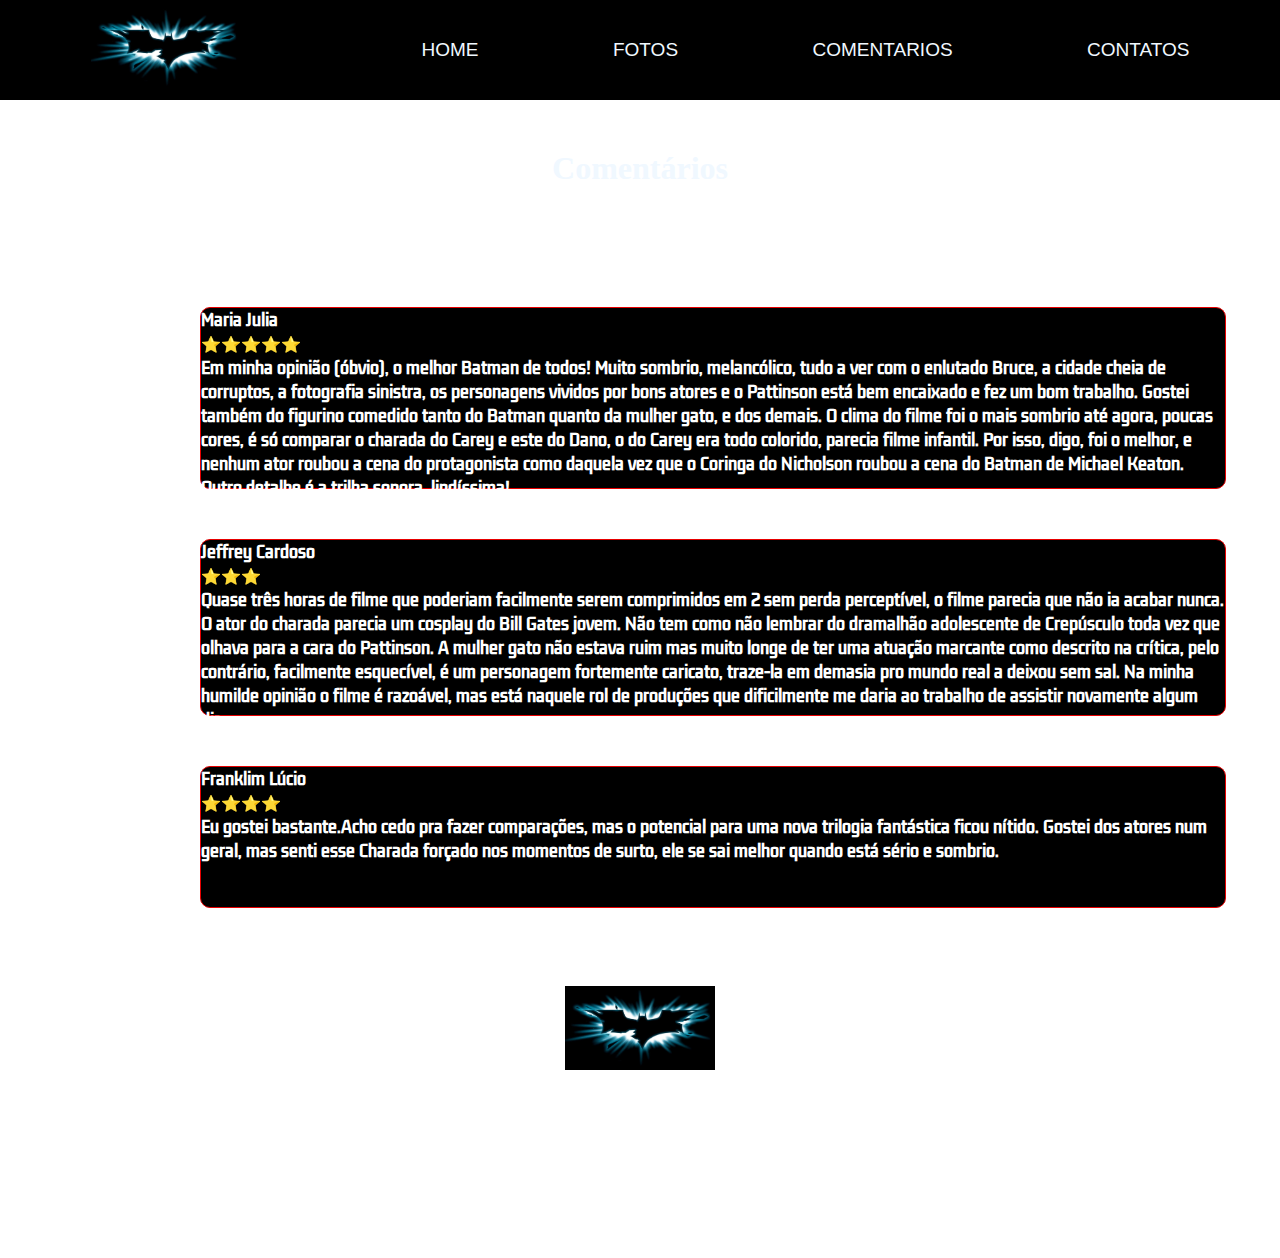
<file: comentario.html>
<!DOCTYPE html>
<html lang="en">
<head>
    <meta charset="UTF-8">
    <meta name="viewport" content="width=device-width, initial-scale=1.0">
    <title>Comentários</</title>
    <link rel="stylesheet" href="./comentario.css"/>
    <link rel="shortcut icon" href="./iconedosite-Batman.webp" type="image/x-icon">
</head>
<body>
    <header>
        <a href='/'>
            <img id="logo" src="./batman-logo-.jpg" alt="logo">
        </a>
        <nav>
            <ul>
                <a href='/index.html'>
                    <li>HOME</li>
                </a>
                <a href='./fotos.html'>
                    <li>FOTOS</li>
                </a>
                <a href='./comentario.html'>
                    <li>COMENTARIOS</li>
                </a>
                <a href='./contatos.html'>
                    <li>CONTATOS</li>
                </a>
            </ul>
        </nav>
    </header>   

    <div id="classificacao">
        <h1 class="classificacao1">Comentários</h1>
    </div>
    <div id="container">
        <div class="container-cometarios">
        <div class="card comentarios1">
            <b>Maria Julia</br>⭐⭐⭐⭐⭐</br>
                
                Em minha opinião (óbvio), o melhor Batman de todos! Muito sombrio, melancólico, tudo a ver com o enlutado Bruce, 
                a cidade cheia de corruptos, a fotografia sinistra, os personagens vividos por bons atores e o Pattinson está bem encaixado e fez um bom trabalho. 
                Gostei também do figurino comedido tanto do Batman quanto da mulher gato, e dos demais. O clima do filme foi o mais sombrio até agora, poucas cores, 
                é só comparar o charada do Carey e este do Dano, o do Carey era todo colorido, parecia filme infantil. Por isso, digo, foi o melhor, e nenhum ator roubou 
                a cena do protagonista como daquela vez que o Coringa do Nicholson roubou a cena do Batman de Michael Keaton. Outro detalhe é a trilha sonora, lindíssima!

        <br/>
     </div>
    <div class="card comentarios2">

         <b>Jeffrey Cardoso</br>⭐⭐⭐</br>
            
            Quase três horas de filme que poderiam facilmente serem comprimidos em 2 sem perda perceptível, 
            o filme parecia que não ia acabar nunca. O ator do charada parecia um cosplay do Bill Gates jovem. Não tem como não lembrar do dramalhão 
            adolescente de Crepúsculo toda vez que olhava para a cara do Pattinson. A mulher gato não estava ruim mas muito longe de ter uma atuação marcante 
            como descrito na crítica, pelo contrário, facilmente esquecível, é um personagem fortemente caricato, traze-la em demasia pro mundo real a deixou sem sal. 
            Na minha humilde opinião o filme é razoável, mas está naquele rol de produções que dificilmente me daria ao trabalho de assistir novamente algum dia.

        <br/>
    </div>     
    <div class="card comentarios3">
        <b>Franklim Lúcio</br>⭐⭐⭐⭐</br>


            Eu gostei bastante.Acho cedo pra fazer comparações, 
            mas o potencial para uma nova trilogia fantástica ficou nítido.
            Gostei dos atores num geral, mas senti esse Charada forçado nos momentos de surto, 
            ele se sai melhor quando está sério e sombrio.

        </br>
    </div>     

    <footer>
        <img style="object-fit:   cover;"  id="logo"   src="./batman-logo-.jpg"/>
        <span>Todos os direitos reservados &copy;</span>
        <span>Desenvolvido por: Matheus V. Silveira</span>
    
        <nav class="footer-navegation">
          <ul class="footer-list">
            <a href='./index.html'>
            <li>Home</li>
          </a>
            <a href='./fotos.html'>
            <li>Fotos</li>
          </a>
          <a href='./comentario.html'>
            <li>Comentários</li>
          </a>
          <a href='./contatos.html'>
            <li>Contatos</li>
          </a>
          </ul>
        </nav>
    
    </footer>
</body>
</html>
</file>
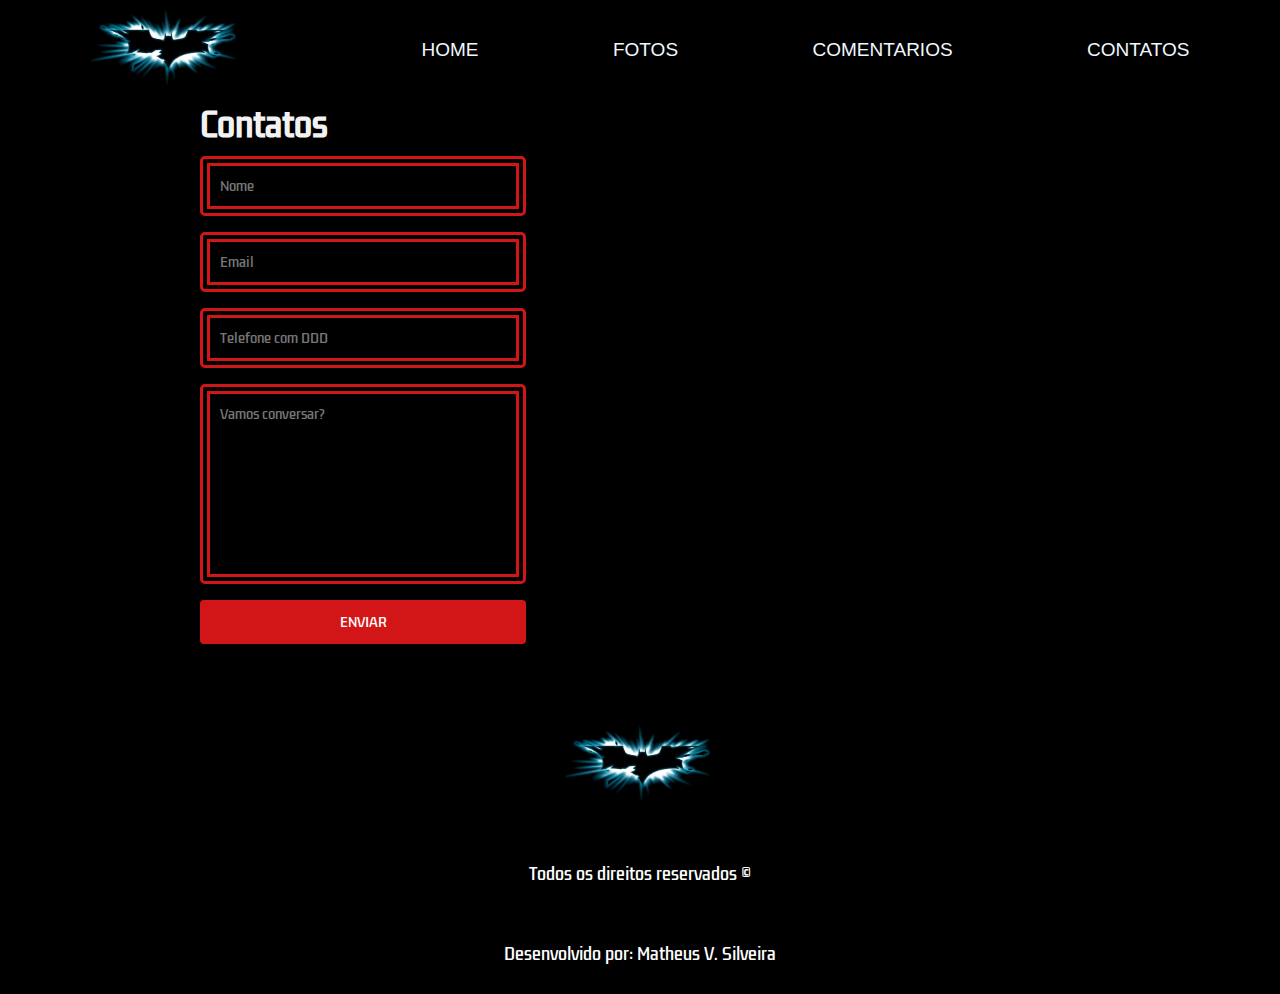
<file: contatos.html>
<!DOCTYPE html>
<html lang="en">
<head>
    <meta charset="UTF-8">
    <meta name="viewport" content="width=device-width, initial-scale=1.0">
    <title>Contato<</title>
    <link rel="stylesheet" href="./contatos.css"/>
    <link rel="shortcut icon" href="./iconedosite-Batman.webp" type="image/x-icon">
</head>
<body>
    <header>
        <a href='/'>
            <img id="logo" src="./batman-logo-.jpg" alt="logo">
        </a>
        <nav>
            <ul>
                <a href='/index.html'>
                    <li>HOME</li>
                </a>
                <a href='./fotos.html'>
                    <li>FOTOS</li>
                </a>
                <a href='./comentario.html'>
                    <li>COMENTARIOS</li>
                </a>
                <a href='./contatos.html'>
                    <li>CONTATOS</li>
                </a>
            </ul>
        </nav>
    </header>

    <div class="contato-container">
        <div id="content">
            <form action="formulario">
                <h1>Contatos</h1>
                <input type="text" id="name" name="name" placeholder="Nome" required>
                <input type="text" id="email" name="email" placeholder="Email" required>
                <input type="tel" id="phone" name="phone" placeholder="Telefone com DDD" required>
                <textarea id="subject" name="subject" placeholder="Vamos conversar?" required></textarea>
                <button class="button">ENVIAR</button>

                <input type="hidden" name="redirectTo" value="obrigado.html">
            </form>
        </div>
    </div>
   
    <footer>
        <img style="object-fit:   cover;"  id="logo"   src="./batman-logo-.jpg"/>
        <span>Todos os direitos reservados &copy;</span>
        <span>Desenvolvido por: Matheus V. Silveira</span>
    
        <nav class="footer-navegation">
          <ul class="footer-list">
            <a href='./index.html'>
            <li>Home</li>
          </a>
            <a href='./fotos.html'>
            <li>Fotos</li>
          </a>
          <a href='./comentario.html'>
            <li>Comentários</li>
          </a>
          <a href='./contatos.html'>
            <li>Contatos</li>
          </a>
          </ul>
        </nav>
    
    </footer>
</body>
</html>
</file>
<file: comentario.css>
@import url('https://fonts.googleapis.com/css2?family=Kdam+Thmor+Pro&display=swap');

*{ 
    margin: 0;
    padding: 0;
    list-style: none;
    text-decoration: none;
}

body {
    background-image: url('https://www.chromethemer.com/download/hd-wallpapers/batman-3840x2160.jpg');
    background-size: cover;
}

header {
    height: 100px;
    display: flex;
    justify-content: space-around;
    align-items: center;
    background-color: black;
}

nav {
    width: 60%;
}

ul {
    display: flex;
    width: 100%;
    justify-content: space-between;
}

li {
    list-style: none;
    color: aliceblue;
    cursor: pointer;
    font-size: 19px;
    transition: .5s;
    font-family: "Kadam Thomor Pro", sans-serif;
}

li:hover {
    color: #D21617;
}

#logo {
    width: 150px;
    height: auto;
}

#logo:hover {
    transform: scale(1.02);
    object-fit: cover;
}

#classificacao{
    justify-content: center;
    display: flex;
    margin-top: 50px;   
}

.classificacao1{
    cursor: pointer;
    transition: .5;
    color: aliceblue;
}

.classificacao1:hover{
    color: #D21617;
}

#container{
    display: flex;
    justify-content: center;
    margin-top: 120px;
    width: 100%; 
}

.container-comentarios{
    
    display: grid;
    grid-template-columns: repeat(3, 1fr);
    row-gap: 40px;
    column-gap: 20px;
    width: 100%;
    background-color: aliceblue;
}

b{
    color: #fff;
    font-family: 'Kdam Thmor Pro', sans-serif;    
}

.card{
    cursor: pointer;
    transition: 1s;
    font-family: 'Kdam Thmor Pro', sans-serif;
    border: 1px solid rgb(230, 0, 0);
    border-radius: 10px;
    background-color: black;
    display: flex;
    justify-content: center;
    width: 80%;  
}

.card:hover{
    transform: scale(1.04);
}

.comentarios1{
    display: flex;
    justify-content: center;
    margin-left: 200px;
    height: 180px;
    
}

.comentarios2{
    display: flex;
    justify-content: center;
    margin-left: 200px;
    margin-top: 50px;
    height: 175px;
}

.comentarios3{
    display: flex;
    justify-content: center;
    margin-left: 200px;
    margin-top: 50px;
    height: 140px;
}

footer  {
    height: 300px;
    margin-top:  50px;
    display:  flex;
    flex-direction:   column;
    align-items:    center;
    justify-content:    space-around;
}
  
span  {
    color: #fff;
    font-family: 'Kdam Thmor Pro', sans-serif;
}
  
.footer-navegation  {
    display:  none;
}
  
.footer-liste  {
    display:  flex;
    flex-direction:  column;
    align-items:  center ;
}
  
@media (max-width :   768px )   {
    .footer-navegation {
    display:   block;
}
    
 nav {
    display:   none;
}
      
.content{
    width:  95%;
    display:  flex;
    flex-direction:   column;
    display: grid;
    
}

.card{

    font-family: 'Kdam Thmor Pro', sans-serif;
    border: 1px solid rgb(230, 0, 0);
    border-radius: 10px;
    background-color: black;
    height: 300px;
    width:  95%;
    display: flex;
    flex-direction:  column;
    align-items:   center;
    justify-content:  space-between;
    margin: 10px 30px;
}

.container-comentarios{
    width:  95%;
    display:  flex;
    flex-direction:   column;
    grid-template-columns:   1fr;
}
}

@media screen and (max-width: 495px) {
.content{
    width:  95%;
    display:  flex;
    flex-direction:   column;
    display: grid;    
}
    
.card{
    font-family: 'Kdam Thmor Pro', sans-serif;
    border: 1px solid rgb(230, 0, 0);
    border-radius: 10px;
    background-color: black;
    height: 400px;
    width:  95%;
    display: flex;
    flex-direction:  column;
    align-items:   center;
    justify-content:  space-between;
    margin: 5px 20px;
}
    
.container-comentarios{
    width:  95%;
    display:  flex;
    flex-direction:   column;
    grid-template-columns:   1fr;
}
}
</file>
<file: contatos.css>
@import url('https://fonts.googleapis.com/css2?family=Kdam+Thmor+Pro&display=swap');

*{ 
    margin: 0;
    padding: 0;
    
    list-style: none;
    text-decoration: none;
}

body {
    background-color: black;
}

header {
    height: 100px;
    display: flex;
    background-color: black;
    justify-content: space-around;
    align-items: center;
}

nav {
    width: 60%;
}

ul {
    display: flex;
    width: 100%;
    justify-content: space-between;
}

li {
    list-style: none;
    color: aliceblue;
    cursor: pointer;
    font-size: 19px;
    transition: .5s;
    font-family: "Kadam Thomor Pro", sans-serif;
}

li:hover {
    color: #D21617;
}

#logo {
    width: 150px;
    height: auto;
}

#logo:hover {
    transform: scale(1.02);
    object-fit: cover;
}

.contato-container {
    background-image: url('https://i.redd.it/m8padjhipci51.jpg');
    background-size: cover;
    width: 85%;
    margin-left: 100px;
    margin-right:100px;
    justify-content: center;
}
    
#content {  
    width: 100%;
    margin-left: 100px;
    margin-right:100px;
    justify-content: center;
}
    
h1 {
    color: #f2f2f2;
    font-family: 'Kdam Thmor Pro', sans-serif;
}
    
input, textarea:focus {
    outline: none;
}
    
input, textarea {
    background-color: black;
    width: 30%;
    padding: 10px;
    border: 1px solid #ccc;
    border-radius: 5px;
    box-sizing: border-box;
    margin-top: 6px;
    margin-bottom: 16px;
    resize: vertical;
    display: block;
    border: 10px double #D21617;
    color: white;
    font-family: 'Kdam Thmor Pro', sans-serif;
}
    
#subject {
    height: 200px;
    resize: none;
}
    
.button {
    background-color: #D21617;
    color: white;
    padding: 12px 20px;
    border-radius: 4px;
    cursor: pointer;
    display: block;
    border: none;
    width: 30%;
    font-family: 'Kdam Thmor Pro', sans-serif;
    transition: .7s;
}

.button:hover {
    background-color: white;
    color: black;
}

footer  {
    height: 300px;
    margin-top:  50px;
    display:  flex;
    flex-direction:   column;
    align-items:    center;
    justify-content:    space-around;
}
  
span  {
    color: #fff;
    font-family: 'Kdam Thmor Pro', sans-serif;
}

.footer-navegation  {
    display:  none;
}
  
.footer-liste  {
    display:  flex;
    flex-direction:  column;
    align-items:  center ;
}

@media (max-width: 768px) {
.contato-container {
    background-position: center;
}

#content {
    width: 100%;
    margin-top: 20px;
    margin-bottom: 50px;
    padding-left: 80px;
}

h1 {
    display: flex;
    justify-content: center;
    align-items: center;
}

.button {
    width: 30%;
}

.footer-navigation {
    display: block;
}
    
.footer-list {
    margin-top: 20px;
    margin-bottom: 20px;
}
    
nav {
    display: none;
}
}
</file>
